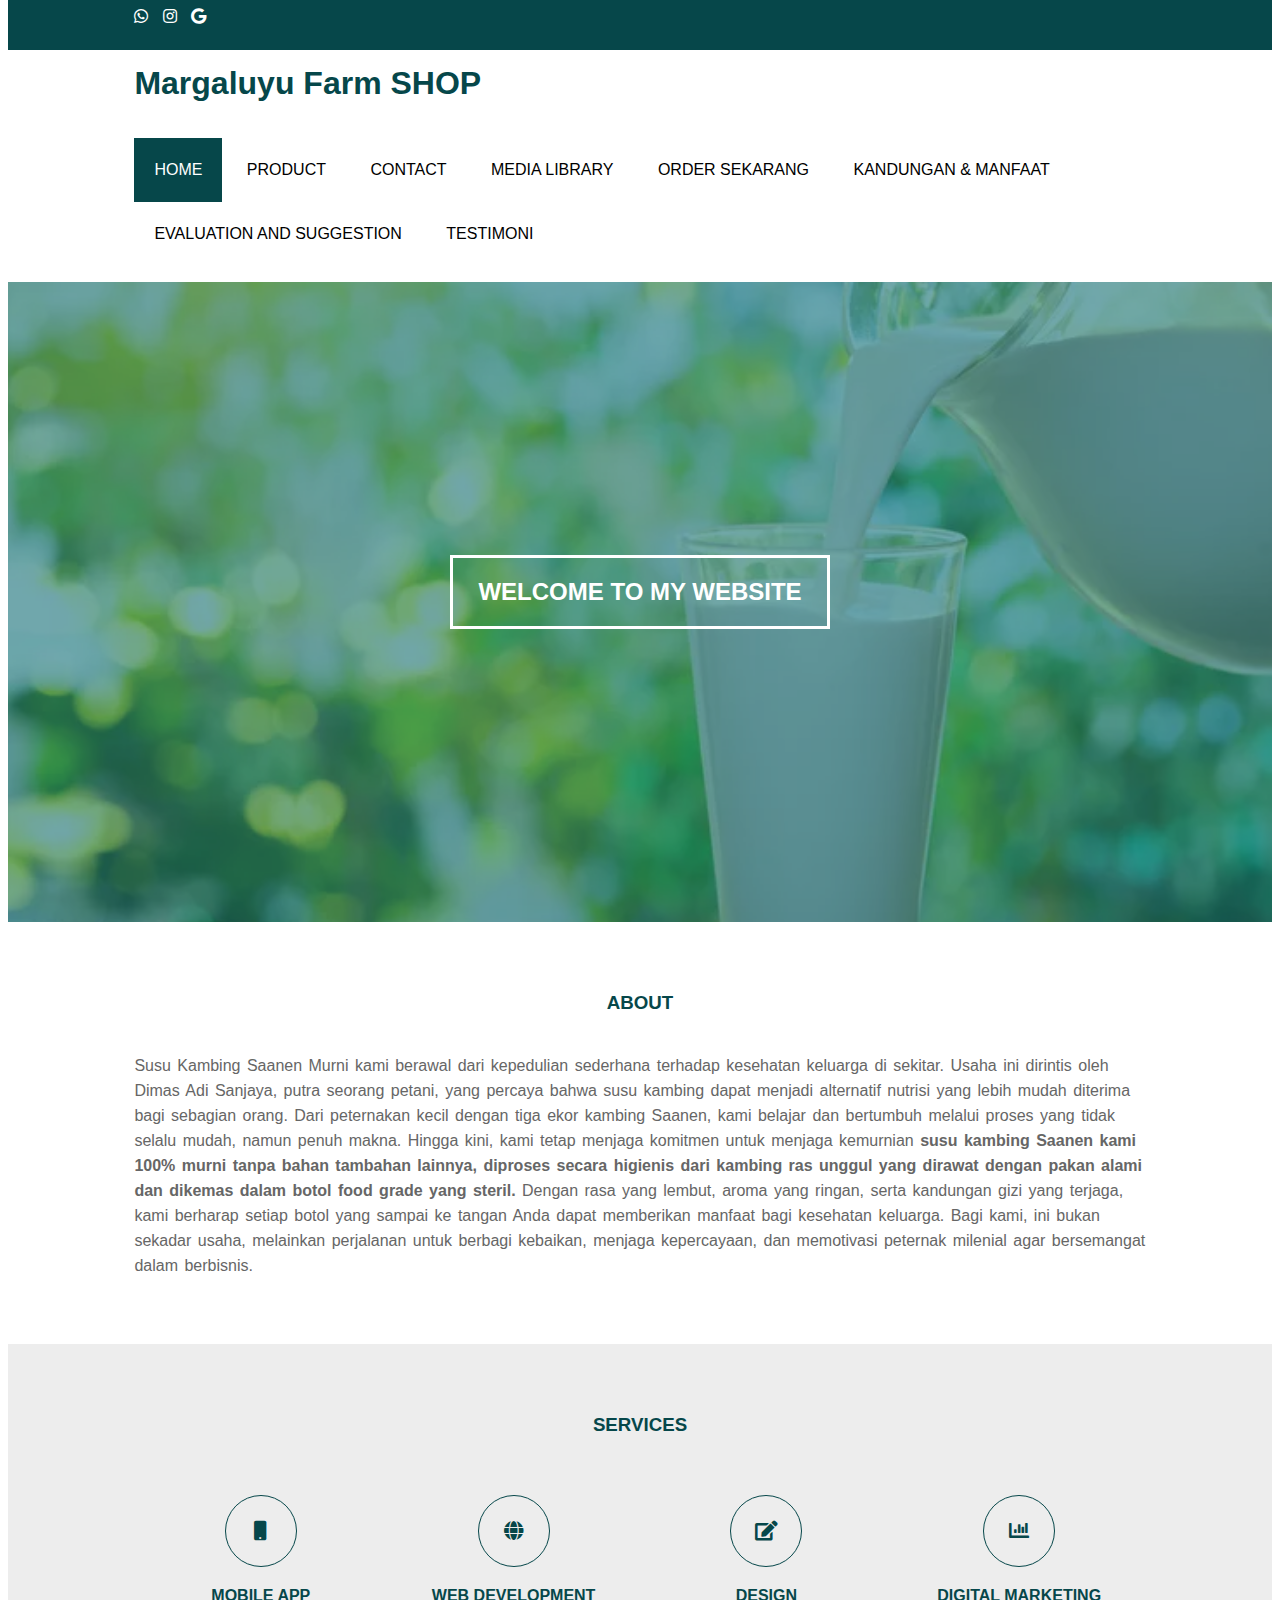
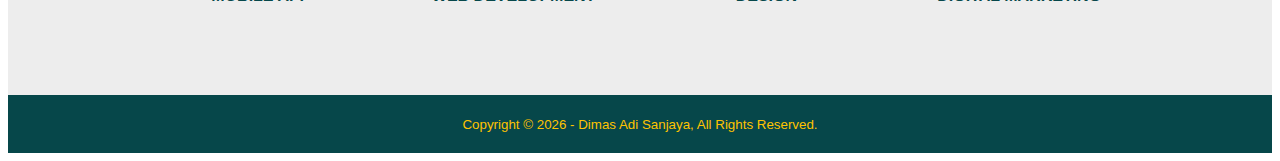
<file: index.html>
<!DOCTYPE html>
<html>
<head>
	<meta charset="utf-8">
	<meta name="viewport" content="width=device-width, initial-scale=1">
	<title>Margaluyu Farm 354</title>
	<link rel="stylesheet" type="text/css" href="css/style.css">
	<link rel="stylesheet" type="text/css" href="https://cdnjs.cloudflare.com/ajax/libs/font-awesome/5.15.3/css/all.min.css">
</head>
<body>

	<!-- header -->
	<div class="medsos">
		<div class="container">
			<ul>
				<li><a href="https://wa.link/ra7z5c"><i class="fab fa-whatsapp"></i></a></li>
				<li><a href="https://www.instagram.com/dimasadii_s?igsh=MXJ2enc2Zmk2MWZuNA=="><i class="fab fa-instagram"></i></a></li>
				<li><a href="https://dimasadisanjaya99978.wordpress.com"><i class="fab fa-google"></i></a></li>
			</ul>
		</div>
	</div>
	<header>
		<div class="container">
		<h1><a href="index.html"></a>Margaluyu Farm SHOP</h1>
		<ul>
			<li class="active"><a href="index.html">HOME</a></li>
			<li><a href="product.html">PRODUCT</a></li>
			<li><a href="contact.html">CONTACT</a></li>
			<li><a href="media library.html">MEDIA LIBRARY</a></li>
            <li><a href="order sekarang.html">ORDER SEKARANG</a></li>
        	<li><a href="kandungan & manfaat.html">KANDUNGAN & MANFAAT</a></li>
            <li><a href="evaluation.html">EVALUATION AND SUGGESTION</a></li>
            <li><a href="testimoni.html">TESTIMONI</a></li>
		</ul>
		</div>
	</header>

	<!-- banner -->
	<section class="banner">
		<h2>WELCOME TO MY WEBSITE</h2>
	</section>

	<!-- about -->
	<section class="about">
		<div class="container">
			<h3>ABOUT</h3>
			<p>Susu Kambing Saanen Murni kami berawal dari kepedulian sederhana terhadap kesehatan keluarga di sekitar. Usaha ini dirintis oleh Dimas Adi Sanjaya, putra seorang petani, yang percaya bahwa susu kambing dapat menjadi alternatif nutrisi yang lebih mudah diterima bagi sebagian orang. Dari peternakan kecil dengan tiga ekor kambing Saanen, kami belajar dan bertumbuh melalui proses yang tidak selalu mudah, namun penuh makna. Hingga kini, kami tetap menjaga komitmen untuk menjaga kemurnian <strong> susu kambing Saanen kami 100% murni tanpa bahan tambahan lainnya, diproses secara higienis dari kambing ras unggul yang dirawat dengan pakan alami dan dikemas dalam botol food grade yang steril.</strong> Dengan rasa yang lembut, aroma yang ringan, serta kandungan gizi yang terjaga, kami berharap setiap botol yang sampai ke tangan Anda dapat memberikan manfaat bagi kesehatan keluarga. Bagi kami, ini bukan sekadar usaha, melainkan perjalanan untuk berbagi kebaikan, menjaga kepercayaan, dan memotivasi peternak milenial agar bersemangat dalam berbisnis.</p>
		</div>
	</section>

	<!-- services -->
	<section class="services">
		<div class="container">
			<h3>SERVICES</h3>
		<div class="box">
			<div class="col-4">
				<div class="icon"><i class="fas fa-mobile"></i></div>
				<h4>MOBILE APP</h4>
			</div>
			<div class="col-4">
				<div class="icon"><i class="fas fa-globe"></i></div>
				<h4>WEB DEVELOPMENT</h4>
			</div>
			<div class="col-4">
				<div class="icon"><i class="fas fa-edit"></i></div>
				<h4>DESIGN</h4>
			</div>
			<div class="col-4">
				<div class="icon"><i class="fas fa-chart-bar"></i></div>
				<h4>DIGITAL MARKETING</h4>
			</div>
				
			</div>
		</div>
	</section>
	<!-- footer -->
	<footer>
		<div class="container">
			<small> Copyright &copy; 2026 - Dimas Adi Sanjaya, All Rights Reserved.</small>
		</div>
	</footer>
</body>
</html>
</file>
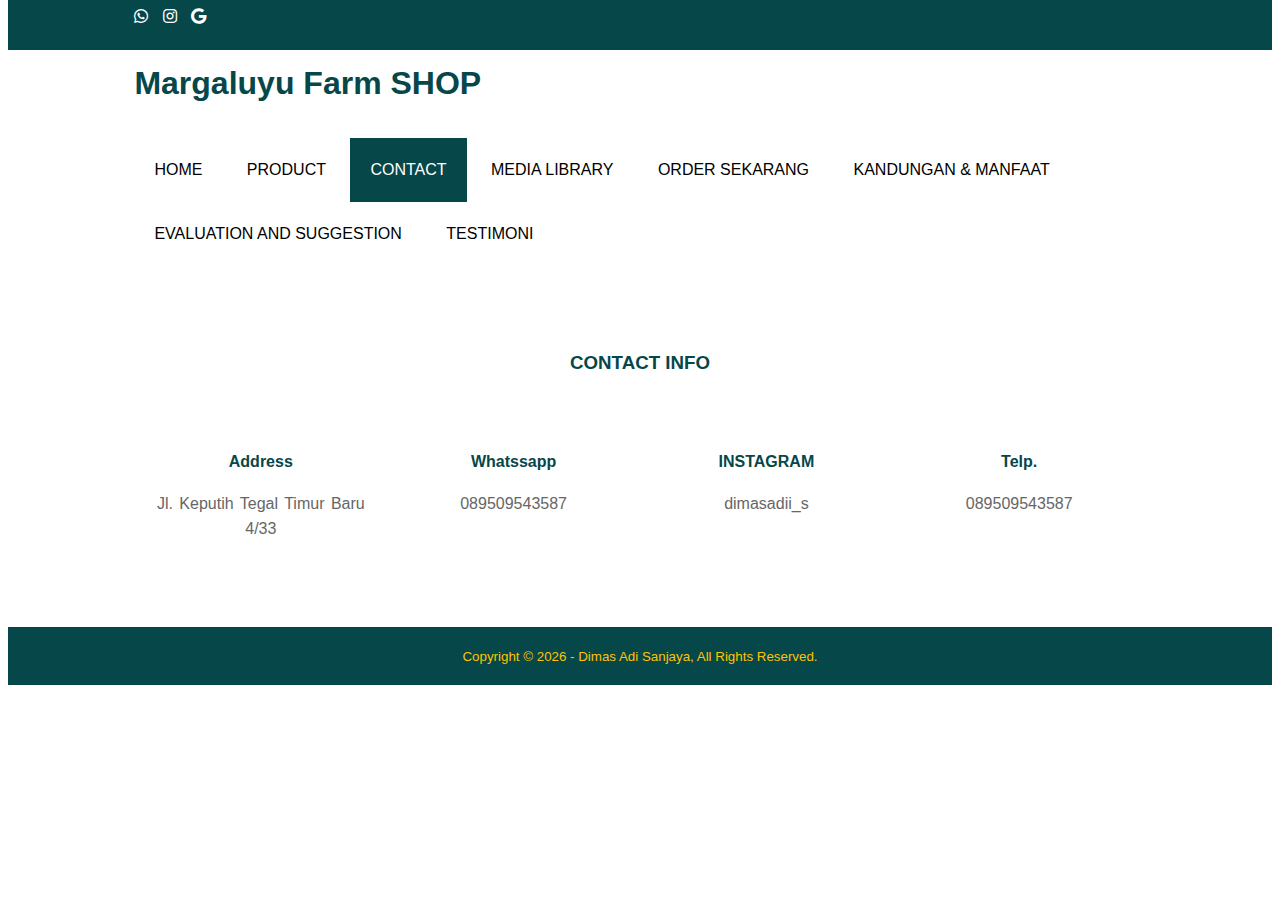
<file: contact.html>
<!DOCTYPE html>
<html>
<head>
	<meta charset="utf-8">
	<meta name="viewport" content="width=device-width, initial-scale=1">
	<title>Margaluyu Farm 354</title>
	<link rel="stylesheet" type="text/css" href="css/style.css">
	<link rel="stylesheet" type="text/css" href="https://cdnjs.cloudflare.com/ajax/libs/font-awesome/5.15.3/css/all.min.css">
</head>
<body>

	<!-- header -->
	<div class="medsos">
		<div class="container">
			<ul>
				<li><a href="https://wa.link/ra7z5c"><i class="fab fa-whatsapp"></i></a></li>
				<li><a href="https://www.instagram.com/dimasadii_s?igsh=MXJ2enc2Zmk2MWZuNA=="><i class="fab fa-instagram"></i></a></li>
				<li><a href="https://dimasadisanjaya99978.wordpress.com"><i class="fab fa-google"></i></a></li>
			</ul>
		</div>
	</div>
	<header>
		<div class="container">
		<h1><a href="index.html"></a>Margaluyu Farm SHOP</h1>
		<ul>
			<li><a href="index.html">HOME</a></li>
			<li><a href="product.html">PRODUCT</a></li>
			<li class="active"><a href="contact.html">CONTACT</a></li>
			<li><a href="media library.html">MEDIA LIBRARY</a></li>
            <li><a href="order sekarang.html">ORDER SEKARANG</a></li>
        	<li><a href="kandungan & manfaat.html">KANDUNGAN & MANFAAT</a></li>
            <li><a href="evaluation.html">EVALUATION AND SUGGESTION</a></li>
            <li><a href="testimoni.html">TESTIMONI</a></li>
		</ul>
		</div>
	</header>


    <!-- about -->
	<section class="about">
		<div class="container">
			<h3>CONTACT INFO</h3>
			<div class="box">
              <div class="col-4">
                <h4>Address</h4>
                <p>Jl. Keputih Tegal Timur Baru 4/33</p>
            </div>
            <div class="box">
              <div class="col-4">
                <h4>Whatssapp</h4>
                <p>089509543587</p>
            </div>
            <div class="box">
              <div class="col-4">
                <h4>INSTAGRAM</h4>
                <p>dimasadii_s</p>
            </div>
            <div class="box">
              <div class="col-4">
                <h4>Telp.</h4>
                <p>089509543587</p>
            </div>
	</section>


	<!-- footer -->
	<footer>
		<div class="container">
			<small> Copyright &copy; 2026 - Dimas Adi Sanjaya, All Rights Reserved.</small>
		</div>
	</footer>
</body>
</html>
</file>
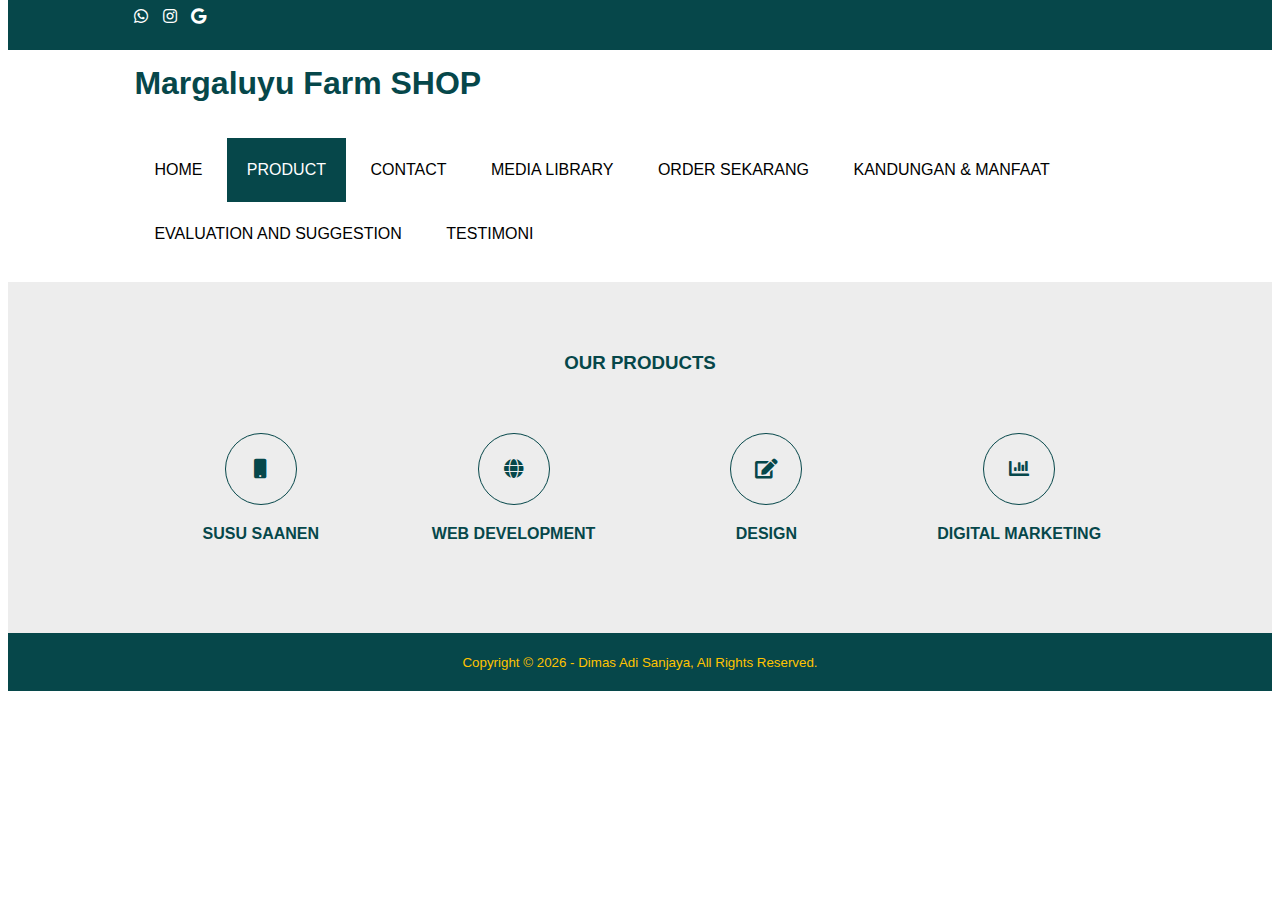
<file: product.html>
<!DOCTYPE html>
<html>
<head>
	<meta charset="utf-8">
	<meta name="viewport" content="width=device-width, initial-scale=1">
	<title>Margaluyu Farm 354</title>
	<link rel="stylesheet" type="text/css" href="css/style.css">
	<link rel="stylesheet" type="text/css" href="https://cdnjs.cloudflare.com/ajax/libs/font-awesome/5.15.3/css/all.min.css">
</head>
<body>

	<!-- header -->
	<div class="medsos">
		<div class="container">
			<ul>
				<li><a href="https://wa.link/ra7z5c"><i class="fab fa-whatsapp"></i></a></li>
				<li><a href="https://www.instagram.com/dimasadii_s?igsh=MXJ2enc2Zmk2MWZuNA=="><i class="fab fa-instagram"></i></a></li>
				<li><a href="https://dimasadisanjaya99978.wordpress.com"><i class="fab fa-google"></i></a></li>
			</ul>
		</div>
	</div>
	<header>
		<div class="container">
		<h1><a href="index.html"></a>Margaluyu Farm SHOP</h1>
		<ul>
			<li><a href="index.html">HOME</a></li>
			<li class="active"><a href="product.html">PRODUCT</a></li>
			<li><a href="contact.html">CONTACT</a></li>
			<li><a href="media library.html">MEDIA LIBRARY</a></li>
            <li><a href="order sekarang.html">ORDER SEKARANG</a></li>
        	<li><a href="kandungan & manfaat.html">KANDUNGAN & MANFAAT</a></li>
            <li><a href="evaluation.html">EVALUATION AND SUGGESTION</a></li>
            <li><a href="testimoni.html">TESTIMONI</a></li>
		</ul>
		</div>
	</header>

	<!-- services -->
	<section class="services">
		<div class="container">
			<h3>OUR PRODUCTS</h3>
		<div class="box">
			<div class="col-4">
				<div class="icon"><i class="fas fa-mobile"></i></div>
				<h4>SUSU SAANEN</h4>
			</div>
			<div class="col-4">
				<div class="icon"><i class="fas fa-globe"></i></div>
				<h4>WEB DEVELOPMENT</h4>
			</div>
			<div class="col-4">
				<div class="icon"><i class="fas fa-edit"></i></div>
				<h4>DESIGN</h4>
			</div>
			<div class="col-4">
				<div class="icon"><i class="fas fa-chart-bar"></i></div>
				<h4>DIGITAL MARKETING</h4>
			</div>
				
			</div>
		</div>
	</section>
	<!-- footer -->
	<footer>
		<div class="container">
			<small> Copyright &copy; 2026 - Dimas Adi Sanjaya, All Rights Reserved.</small>
		</div>
	</footer>
</body>
</html>
</file>
<file: css/style.css>
*{
	padding: 0;
	margin-top: 0;
	font-family: sans-serif;
}
a{
	color: inherit;
	text-decoration: none;
}
.medsos{
	padding: 8px 0;
	background-color: #06474a;
}
.medsos	ul li{
	display: inline-block;
	color: white;
	margin-right: 10px;
}
.container{
	width: 80%;
	margin: 0 auto;
}
.container:after{
	content: " ";
	display: block;
	clear: both;
}
header{
	
}
header h1{
	float: left;
	padding: 15px 0px;
	color: #06474a;
}
header ul{
	float: right;
}
header ul li{
	display: inline-block;
}
header ul li a{
	padding: 23px 20px;
	display: inline-block;
}
header ul li a:hover{
	background-color: #06474a;
	color: #fff;
}
.active{
	background-color: #06474a;
	color: #fff;
}
.banner{
	height: 60vh;
	background-image: url(../img/banner\ susu.jpg);
	background-size: cover;
	position: relative;
	display: flex;
	justify-content: center;
	align-items: center;
}
.banner:after{
	content: " ";
	display: block;
	position: absolute;
	top: 0;
	left: 0;
	right: 0;
	bottom: 0;
	background-color: rgba(17, 108, 116, 0.6);
}
.banner h2{
	color: #fff;
	z-index: 1;
	padding: 20px 25px;
	border: 3px solid #fff;
}
section{
	padding: 50px 0;
}
section h3{
	text-align: center;
	padding: 20px 0;
	color: #06474a;
}
.about p{
	color: #666;
	word-spacing: 2px;
	line-height: 25px;
}
.contact{
	background-color: #B3FAE9;
}
footer{
	padding: 20px 0;
	background-color: #06474a;
	color: #FFC300;
	text-align: center;
}
.services{
	background-color: #ededed;
}
.box{
	color: #06474a;
}
.box::after{
	content:" ";
	display: block;
	clear: both;
}
.box .col-4 {
	width: 25%;
	padding: 20px;
	box-sizing: border-box;
	text-align: center;
	float: left;
}
.icon{
	width: 70px;
	height: 70px;
	border: 1px solid;
	border-radius: 50%;
	text-align: center;
	line-height: 70px;
	font-size: 20px;
	margin: 0 auto;
}
.box .col-4 h4{
	margin: 20px 0;
}
</file>
